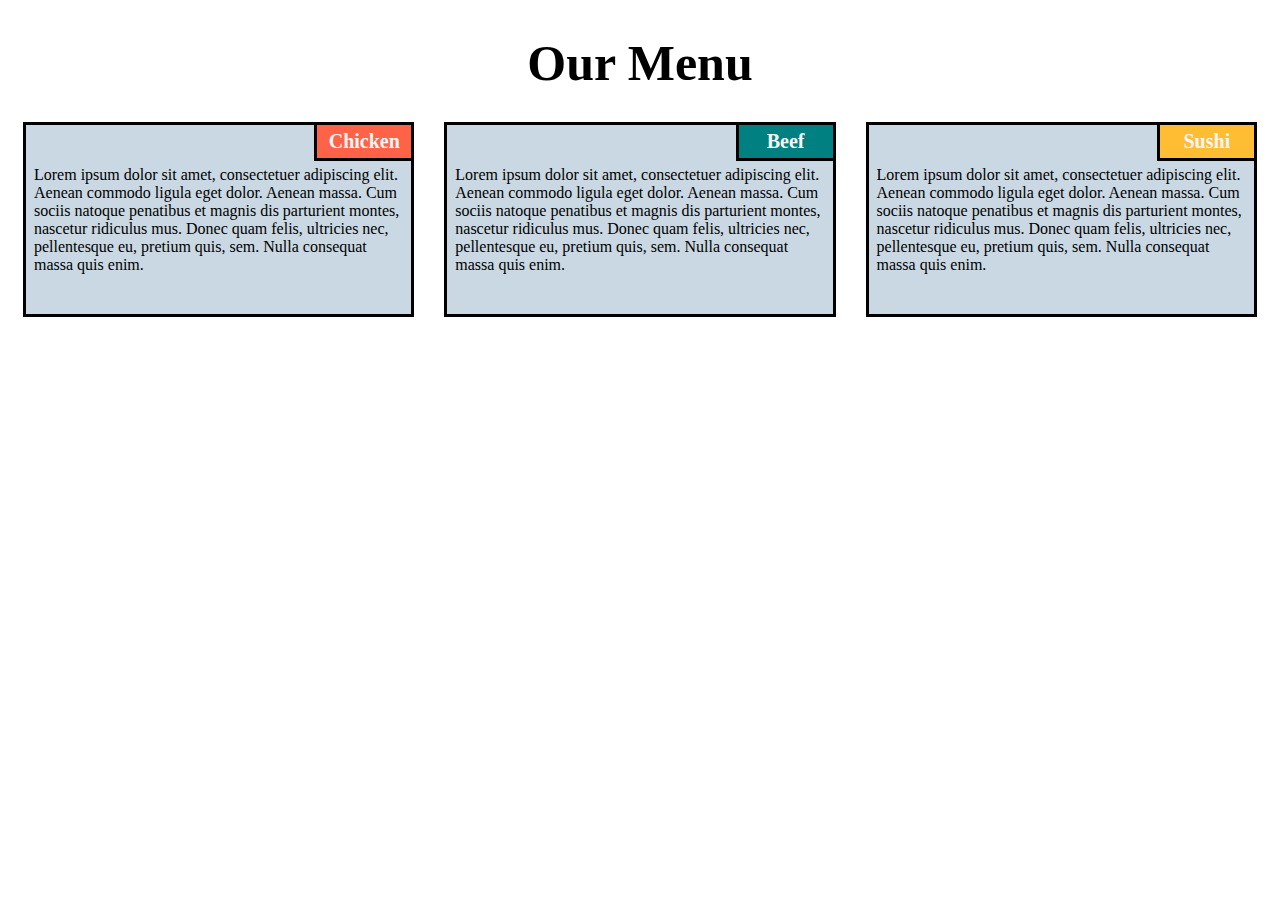
<file: site/module2-solution/index.html>
<!DOCTYPE html>
<html lang="en">
  

<head> 
    <meta charset="UTF-8">
    <link rel="stylesheet" href="css.css">
    <meta name="viewport" content="width=device-width, initial-scale=1">
    <title>Module 2 Solution</title>
</head>


<body>
    <h1>Our Menu</h1>
    <section class="column-lg-4 colmn-md-6 colmn-sm-12">
        <div>
            <p class="sub1">Chicken</p>
            <p class="content">
                Lorem ipsum dolor sit amet, consectetuer adipiscing elit. Aenean commodo ligula eget dolor. Aenean massa. Cum sociis natoque penatibus et magnis dis parturient montes, nascetur ridiculus mus. Donec quam felis, ultricies nec, pellentesque eu, pretium quis, sem. Nulla consequat massa quis enim.
            </p>
        </div>
    </section>
    <section class="column-lg-4 colmn-md-6 colmn-sm-12">
        <div>
            <p class="sub2">Beef</p>
            <p class="content">
                Lorem ipsum dolor sit amet, consectetuer adipiscing elit. Aenean commodo ligula eget dolor. Aenean massa. Cum sociis natoque penatibus et magnis dis parturient montes, nascetur ridiculus mus. Donec quam felis, ultricies nec, pellentesque eu, pretium quis, sem. Nulla consequat massa quis enim.
        </div>
    </section>
    <section class="column-lg-4 colmn-md-12 colmn-sm-12">
        <div>
            <p class="sub3">Sushi</p>
            <p class="content">
                Lorem ipsum dolor sit amet, consectetuer adipiscing elit. Aenean commodo ligula eget dolor. Aenean massa. Cum sociis natoque penatibus et magnis dis parturient montes, nascetur ridiculus mus. Donec quam felis, ultricies nec, pellentesque eu, pretium quis, sem. Nulla consequat massa quis enim.
            </p>
        </div>
</body>

</html>
</file>
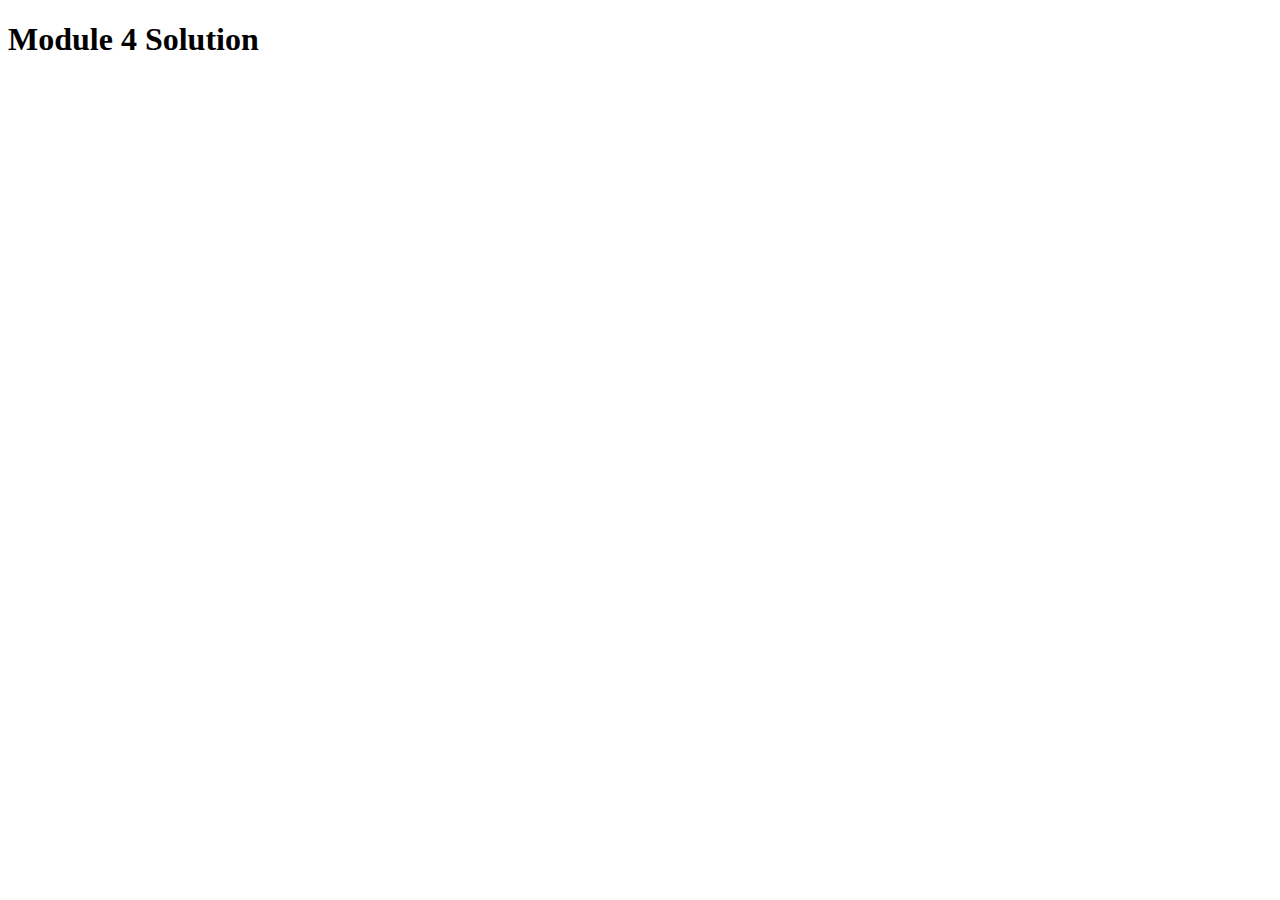
<file: site/module4-solution/index.html>
<!DOCTYPE html>
<html>
<head>
  <meta charset="utf-8">
  <title>Module 4 Solution</title>

  <script>
    var names = ["Yaakov", "John", "Jen", "Jason", "Paul", "Frank", "Larry", "Paula", "Laura", "Jim"]; // DO NOT REMOVE
  </script>

  <script src="SpeakHello.js"></script>
  <script src="SpeakGoodBye.js"></script>
  <script src="script.js"></script>


</head>
<body>
  <h1>Module 4 Solution</h1>

  <script>
    console.log (names)
  </script>
</body>
</html>
</file>
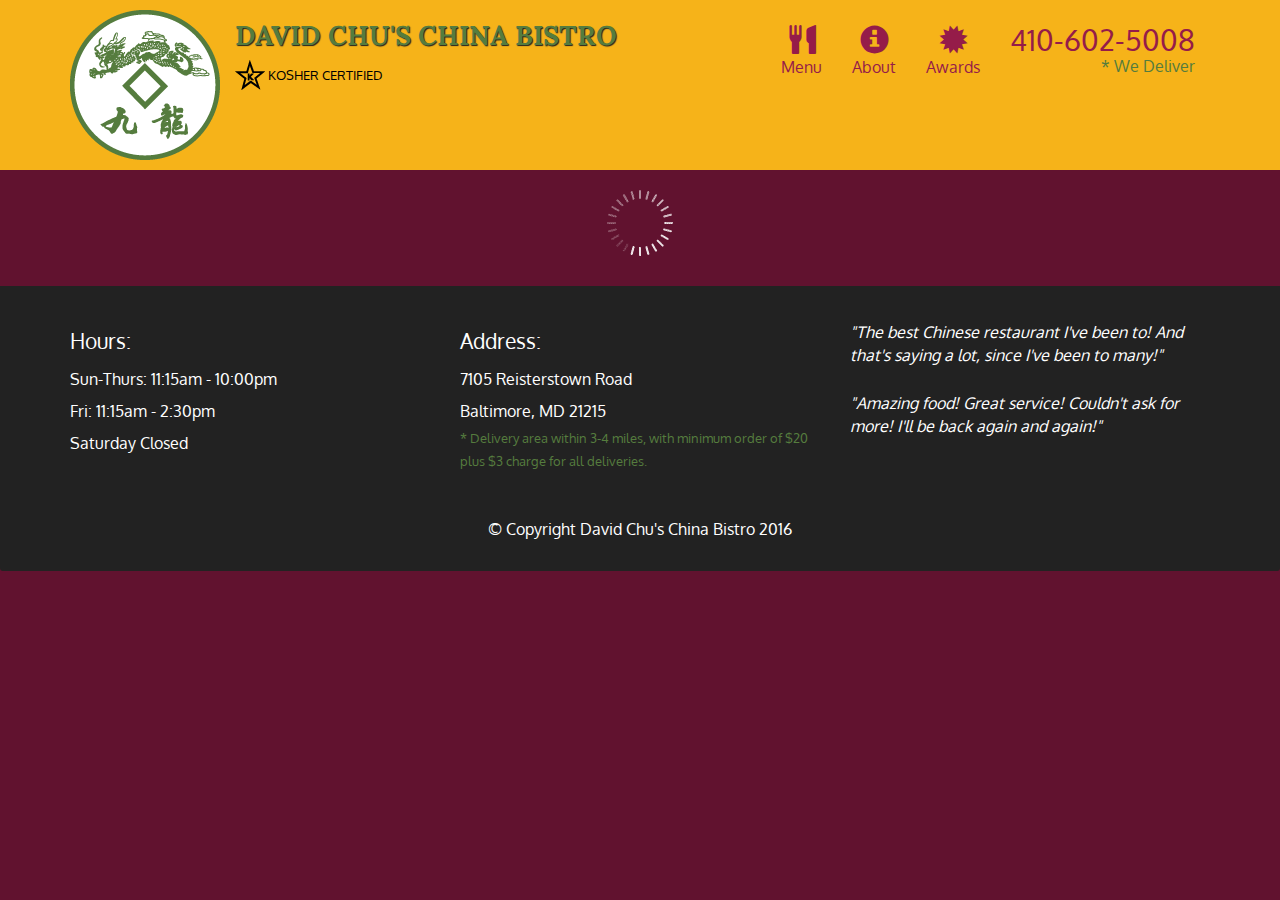
<file: site/module5-solution/index.html>
<!doctype html>
<html lang="en">
  <head>
    <meta charset="utf-8">
    <meta http-equiv="X-UA-Compatible" content="IE=edge">
    <meta name="viewport" content="width=device-width, initial-scale=1">
    <title>David Chu's China Bistro</title>
    <link rel="stylesheet" href="css/bootstrap.min.css">
    <link rel="stylesheet" href="css/styles.css">
    <link href='https://fonts.googleapis.com/css?family=Oxygen:400,300,700' rel='stylesheet' type='text/css'>
    <link href='https://fonts.googleapis.com/css?family=Lora' rel='stylesheet' type='text/css'>
  </head>
<body>
  <header>
    <nav id="header-nav" class="navbar navbar-default">
      <div class="container">
        <div class="navbar-header">
          <a href="index.html" class="pull-left visible-md visible-lg">
            <div id="logo-img" alt="Logo image"></div>
          </a>

          <div class="navbar-brand">
            <a href="index.html"><h1>David Chu's China Bistro</h1></a>
            <p>
              <img src="images/star-k-logo.png" alt="Kosher certification">
              <span>Kosher Certified</span>
            </p>
          </div>

          <button id="navbarToggle" type="button" class="navbar-toggle collapsed" data-toggle="collapse" data-target="#collapsable-nav" aria-expanded="false">
            <span class="sr-only">Toggle navigation</span>
            <span class="icon-bar"></span>
            <span class="icon-bar"></span>
            <span class="icon-bar"></span>
          </button>
        </div>
        
        <div id="collapsable-nav" class="collapse navbar-collapse">
           <ul id="nav-list" class="nav navbar-nav navbar-right">
            <li id="navHomeButton" class="visible-xs active">
              <a href="index.html">
                <span class="glyphicon glyphicon-home"></span> Home</a>
            </li>
            <li id="navMenuButton">
              <a href="#" onclick="$dc.loadMenuCategories();">
                <span class="glyphicon glyphicon-cutlery"></span><br class="hidden-xs"> Menu</a>
            </li>
            <li>
              <a href="#">
                <span class="glyphicon glyphicon-info-sign"></span><br class="hidden-xs"> About</a>
            </li>
            <li>
              <a href="#">
                <span class="glyphicon glyphicon-certificate"></span><br class="hidden-xs"> Awards</a>
            </li>
            <li id="phone" class="hidden-xs">
              <a href="tel:410-602-5008">
                <span>410-602-5008</span></a><div>* We Deliver</div>
            </li>
          </ul><!-- #nav-list -->
        </div><!-- .collapse .navbar-collapse -->
      </div><!-- .container -->
    </nav><!-- #header-nav -->
  </header>

  <div id="call-btn" class="visible-xs">
    <a class="btn" href="tel:410-602-5008">
    <span class="glyphicon glyphicon-earphone"></span>
    410-602-5008
    </a>
  </div>
  <div id="xs-deliver" class="text-center visible-xs">* We Deliver</div>

  <div id="main-content" class="container"></div>

  <footer class="panel-footer">
    <div class="container">
      <div class="row">
        <section id="hours" class="col-sm-4">
          <span>Hours:</span><br>
          Sun-Thurs: 11:15am - 10:00pm<br>
          Fri: 11:15am - 2:30pm<br>
          Saturday Closed
          <hr class="visible-xs">
        </section>
        <section id="address" class="col-sm-4">
          <span>Address:</span><br>
          7105 Reisterstown Road<br>
          Baltimore, MD 21215
          <p>* Delivery area within 3-4 miles, with minimum order of $20 plus $3 charge for all deliveries.</p>
          <hr class="visible-xs">
        </section>
        <section id="testimonials" class="col-sm-4">
          <p>"The best Chinese restaurant I've been to! And that's saying a lot, since I've been to many!"</p>
          <p>"Amazing food! Great service! Couldn't ask for more! I'll be back again and again!"</p>
        </section>
      </div>
      <div class="text-center">&copy; Copyright David Chu's China Bistro 2016</div>
    </div>
  </footer>

  <!-- jQuery (Bootstrap JS plugins depend on it) -->
  <script src="js/jquery-2.1.4.min.js"></script>
  <script src="js/bootstrap.min.js"></script>
  <script src="js/ajax-utils.js"></script>
  <script src="js/script.js"></script>
</body>
</html>
</file>
<file: site/module2-solution/css.css>
* {
    box-sizing: border-box;
}

h1 {
   margin-bottom: 15px;
text-align: center;
font-size: 50px;
}

section {
    position: relative;
    padding: 15px;
    width: 90%;
}

p {
    position: relative;
    clear: right;
}

div {
    position: relative;
    background-color: #cad8e3;
    border: 3.5px solid black;
    width: 100%;
    margin-left: auto;
    margin-right: auto;
    margin-bottom: auto;
}

.sub1 {
    float: right;
    color: whitesmoke;
    width: 100px;
    padding: 5px;
    margin: -3px -3px 0px;
    border: 3.5px solid black;
    text-align: center;
    font-size: 125%;
    font-weight: bold;
    background-color: tomato;
}

.sub2 {
    float: right;
    color: whitesmoke;
    width: 100px;
    padding: 5px;
    margin: -3px -3px 0px;
    border: 3.5px solid black;
    text-align: center;
    font-size: 125%;
    font-weight: bold;
    background-color: #008080;
}

.sub3 {
    color: whitesmoke;
    float: right;
    width: 100px;
    padding: 5px;
     margin: -3px -3px 0px;
    border: 3.5px solid black;
    text-align: center;
    font-size: 125%;
    font-weight: bold;
    background-color: #FFBD33;
}

.content {
    padding: 5px;
    border: none;
    background-color: #cad8e3;
    font-family: Andale Mono;
    color: black;
    margin: 3px ;
    height: 150px;
    overflow: auto;
}

.row {
    width: 90%;
}

@media (min-width: 992px) {
    .column-lg-4 {
        float: left;
        width: 33.33%;
    }
}

@media (min-width: 768px) and (max-width: 991px) {
    .colmn-md-6 {
        float: left;
        width: 50%;
        margin-left: auto;
        margin-right: auto;
    }
    .colmn-md-12 {
        float: left;
        width: 100%;
        margin-left: auto;
        margin-right: auto;
    }
}

@media (max-width: 767px) {
    .colmn-sm-12 {
        float: left;
        width: 100%;
    }
}
</file>
<file: site/module5-solution/css/styles.css>
body {
  font-size: 16px;
  color: #fff;
  background-color: #61122f;
  font-family: 'Oxygen', sans-serif;
}

/** HEADER **/
#header-nav {
  background-color: #f6b319;
  border-radius: 0;
  border: 0;
}

#logo-img {
  background: url('../images/restaurant-logo_large.png') no-repeat;
  width: 150px;
  height: 150px;
  margin: 10px 15px 10px 0;
}

.navbar-brand {
  padding-top: 25px;
}
.navbar-brand h1 { /* Restaurant name */
  font-family: 'Lora', serif;
  color: #557c3e;
  font-size: 1.5em;
  text-transform: uppercase;
  font-weight: bold;
  text-shadow: 1px 1px 1px #222;
  margin-top: 0;
  margin-bottom: 0;
  line-height: .75;
}
.navbar-brand a:hover, .navbar-brand a:focus {
  text-decoration: none;
}
.navbar-brand p { /* Kosher cert */
  color: #000;
  text-transform: uppercase;
  font-size: .7em;
  margin-top: 15px;
}
.navbar-brand p span { /* Star-K */
  vertical-align: middle;
}

#nav-list {
  margin-top: 10px;
}
#nav-list a {
  color: #951C49;
  text-align: center;
}
#nav-list a:hover {
  background: #E7E7E7;
}
#nav-list a span {
  font-size: 1.8em;
}

#phone {
  margin-top: 5px;
}
#phone a { /* Phone number */
  text-align: right;
  padding-bottom: 0;
}
#phone div { /* We Deliver */
  color: #557c3e;
  text-align: right;
  padding-right: 15px;
}

.navbar-header button.navbar-toggle, .navbar-header .icon-bar {
  border: 1px solid #61122f;
}
.navbar-header button.navbar-toggle {
  clear: both;
  margin-top: -30px;
}
/* END HEADER */

/* FOOTER */
.panel-footer {
  margin-top: 30px;
  padding-top: 35px;
  padding-bottom: 30px;
  background-color: #222;
  border-top: 0;
}
.panel-footer div.row {
  margin-bottom: 35px;
}
#hours, #address {
  line-height: 2;
}
#hours > span, #address > span {
  font-size: 1.3em;
}
#address p {
  color: #557c3e;
  font-size: .8em;
  line-height: 1.8;
}
#testimonials {
  font-style: italic;
}
#testimonials p:nth-child(2) {
  margin-top: 25px;
}
/* END FOOTER */



/* HOME PAGE */
.container .jumbotron {
  box-shadow: 0 0 50px #3F0C1F;
  border: 2px solid #3F0C1F;
}

#menu-tile, #specials-tile, #map-tile {
  height: 250px;
  width: 100%;
  margin-bottom: 15px;
  position: relative;
  border: 2px solid #3F0C1F;
  overflow: hidden;
}
#menu-tile:hover, #specials-tile:hover, #map-tile:hover {
  box-shadow: 0 1px 5px 1px #cccccc;
}
#menu-tile {
  background: url('../images/menu-tile.jpg') no-repeat;
  background-position: center;
}
#specials-tile {
  background: url('../images/specials-tile.jpg') no-repeat;
  background-position: center;
}
#menu-tile span, #specials-tile span, #map-tile span {
  position: absolute;
  bottom: 0;
  right: 0;
  width: 100%;
  text-align: center;
  font-size: 1.6em;
  text-transform: uppercase;
  background-color: #000;
  color: #fff;
  opacity: .8;
}
/* END HOME PAGE */

/* MENU CATEGORIES PAGE */
.category-tile { 
  position: relative;
  border: 2px solid #3F0C1F;
  overflow: hidden;
  width: 200px;
  height: 200px;
  margin: 0 auto 15px;
}
.category-tile span {
  position: absolute;
  bottom: 0;
  right: 0;
  width: 100%;
  text-align: center;
  font-size: 1.2em;
  text-transform: uppercase;
  background-color: #000;
  color: #fff;
  opacity: .8;
}
.category-tile:hover {
  box-shadow: 0 1px 5px 1px #cccccc;
}

#menu-categories-title + div {
  margin-bottom: 50px;
}
/* END MENU CATEGORIES PAGE */

/* SINGLE CATEGORY PAGE */
.menu-item-tile {
  margin-bottom: 25px;
}
.menu-item-tile hr {
  width: 80%;
}
.menu-item-tile .menu-item-price {
  font-size: 1.1em;
  text-align: right;
  margin-top: -15px;
  margin-right: -15px;
}
.menu-item-tile .menu-item-price span {
  font-size: .6em;
}
.menu-item-photo {
  position: relative;
  border: 2px solid #3F0C1F; 
  overflow: hidden;
  padding: 0;
  margin-right: -15px;
  margin-left: auto;
  margin-bottom: 20px;
  max-width: 250px;
}
.menu-item-photo div {
  position: absolute;
  bottom: 0;
  right: 0;
  width: 80px;
  background-color: #557c3e;
  text-align: center;
}
.menu-item-description {
  padding-right: 30px;
}
h3.menu-item-title {
  margin: 0 0 10px;
}
.menu-item-details {
  font-size: .9em;
  font-style: italic;
}
/* END SINGLE CATEGORY PAGE */


/********** Large devices only **********/
@media (min-width: 1200px) {
  .container .jumbotron {
    background: url('../images/jumbotron_1200.jpg') no-repeat;
    height: 675px;
  }
}

/********** Medium devices only **********/
@media (min-width: 992px) and (max-width: 1199px) {
  /* Header */
  #logo-img {
    background: url('../images/restaurant-logo_medium.png') no-repeat;
    width: 100px;
    height: 100px;
    margin: 5px 5px 5px 0;
  }
  /* End Header */

  /* Home Page */
  .container .jumbotron {
    background: url('../images/jumbotron_992.jpg') no-repeat;
    height: 558px;
  }
  /* End Home Page */
}

/********** Small devices only **********/
@media (min-width: 768px) and (max-width: 991px) {
  /* Home Page */
  .container .jumbotron {
    background: url('../images/jumbotron_768.jpg') no-repeat;
    height: 432px;
  }
  /* End Home Page */
}

/********** Extra small devices only **********/
@media (max-width: 767px) {
  /* Header */
  .navbar-brand {
    padding-top: 10px;
    height: 80px;
  }
  .navbar-brand h1 { /* Restaurant name */
    padding-top: 10px;
    font-size: 5vw; /* 1vw = 1% of viewport width */
  }
  .navbar-brand p { /* Kosher cert */
    font-size: .6em;
    margin-top: 12px;
  }
  .navbar-brand p img { /* Star-K */
    height: 20px;
  }

  #collapsable-nav a { /* Collapsed nav menu text */
    font-size: 1.2em;
  }
  #collapsable-nav a span { /* Collapsed nav menu glyph */
    font-size: 1em;
    margin-right: 5px;
  }

  #call-btn > a {
    font-size: 1.5em;
    display: block;
    margin: 0 20px;
    padding: 10px;
    border: 2px solid #fff;
    background-color: #f6b319;
    color: #951c49;
  }
  #xs-deliver {
    margin-top: 5px;
    font-size: .7em;
    letter-spacing: .1em;
    text-transform: uppercase;
  }
  /* End Header */

  /* Footer */
  .panel-footer section {
    margin-bottom: 30px;
    text-align: center;
  }
  .panel-footer section:nth-child(3) {
    margin-bottom: 0; /* margin already exists on the whole row */
  }
  .panel-footer section hr {
    width: 50%;
  }
  /* End Footer */

  /* Home Page */
  .container .jumbotron {
    margin-top: 30px;
    padding: 0;
  }
  #menu-tile, #specials-tile {
    width: 360px;
    margin: 0 auto 15px;
  }

  .menu-item-photo {
    margin-right: auto;
  }
  .menu-item-tile .menu-item-price {
    text-align: center;
  }
  .menu-item-description {
    text-align: center;;
  }
}


/********** Super extra small devices Only :-) (e.g., iPhone 4) **********/
@media (max-width: 479px) {
  /* Header */
  .navbar-brand h1 { /* Restaurant name */
    padding-top: 5px;
    font-size: 6vw;
  }
  /* End Header */
  
  /* Home page */
  #menu-tile, #specials-tile {
    width: 280px;
    margin: 0 auto 15px;
  }

  .col-xxs-12 {
    position: relative;
    min-height: 1px;
    padding-right: 15px;
    padding-left: 15px;
    float: left;
    width: 100%;
  }
}
</file>
